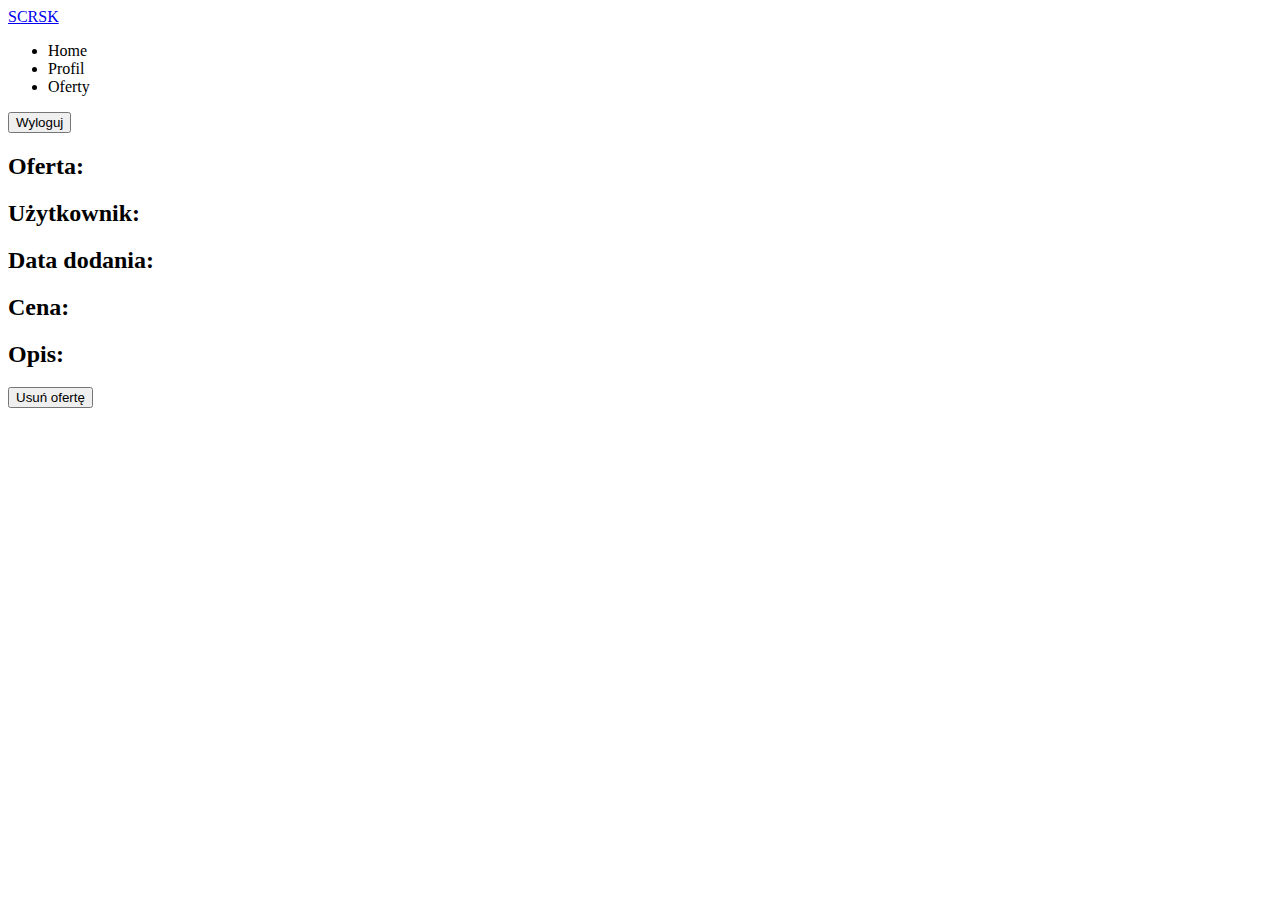
<file: src/main/resources/templates/info.html>
<!DOCTYPE html>
<html lang="en" xmlns:th="http://www.thymeleaf.org">
<head>
    <meta charset="UTF-8">
    <title>Sieci projekt</title>
    <link rel="stylesheet" th:href="@{/css/style.css}">
</head>
<body>

    <header>

        <a href="#" class="nav_text">SCRSK</a>

        <nav>
            <ul class="nav_links">
                <li><a th:href="@{/home}">Home</a></li>
                <li><a th:href="@{/profil}">Profil</a></li>
                <li><a th:href="@{/oferty}">Oferty</a></li>
            </ul>
        </nav>

        <a class="ctg" th:href="@{/logout}"><button>Wyloguj</button></a>

    </header>

    <div class="info-content">

        <div class="context-box">
            <h2>Oferta: <span><span th:text="${offer.device.name}"></span></span></h2>
        </div>
        <div class="context-box">
            <h2>Użytkownik: <span><span th:text="${offer.user.username}"></span></span></h2>
        </div>
        <div class="context-box">
            <h2>Data dodania: <span><span th:text="${offer.device.date}"></span></span></h2>
        </div>
        <div class="context-box">
            <h2>Cena: <span><span th:text="${offer.device.price}"></span></span></h2>
        </div>
        <div class="context-box">
            <h2>Opis: <span><span th:text="${offer.device.description}"></span></span></h2>
        </div>
        <div class="context-box">
            <a th:href="@{/removeOffer(id=${offer.device.id})}"><button>Usuń ofertę</button></a>
        </div>

    </div>
</body>
</html>
</file>
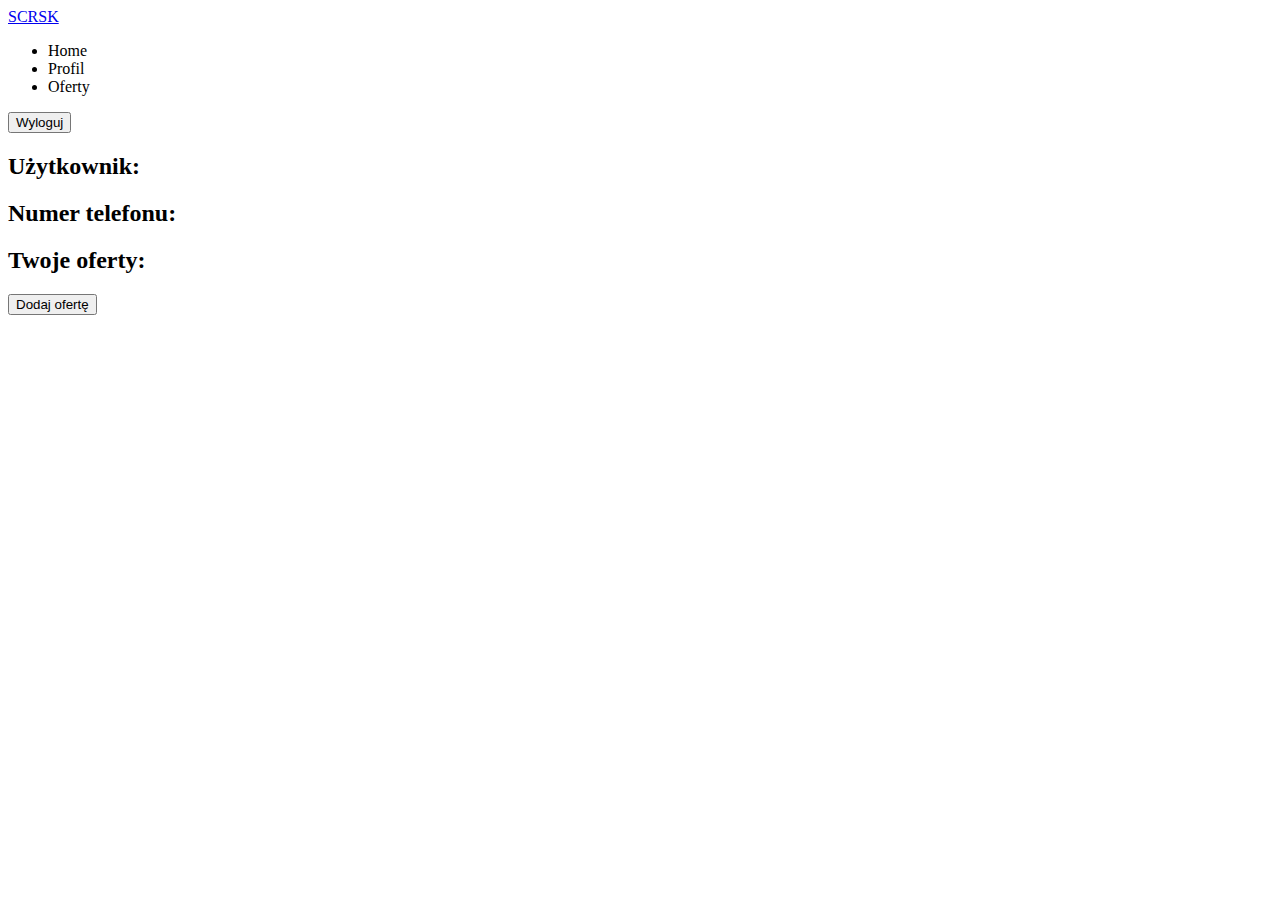
<file: src/main/resources/templates/profil.html>
<!DOCTYPE html>
<html lang="en" xmlns:th="http://www.thymeleaf.org">
<head>
    <meta charset="UTF-8">
    <title>Sieci projekt</title>
    <link rel="stylesheet" th:href="@{/css/style.css}">
</head>
<body>

    <header>

        <a href="#" class="nav_text">SCRSK</a>

        <nav>
            <ul class="nav_links">
                <li><a th:href="@{/home}">Home</a></li>
                <li><a th:href="@{/profil}">Profil</a></li>
                <li><a th:href="@{/oferty}">Oferty</a></li>
            </ul>
        </nav>

        <a class="ctg" th:href="@{/logout}"><button>Wyloguj</button></a>

    </header>

    <div class="profile-content">

        <div class="context-box">
            <h2>Użytkownik: <span><span th:text="${username}"></span></span></h2>
        </div>
        <div class="context-box">
            <h2>Numer telefonu: <span><span th:text="${phone}"></span></h2>
        </div>
        <div class="context-box">
            <h2>Twoje oferty: <span><span th:text="${offerNumber}"></span></h2>
        </div>
        <div class="context-box">
            <a th:href="@{/nowa-oferta}"><button>Dodaj ofertę</button></a>
        </div>

    </div>
</body>
</html>
</file>
